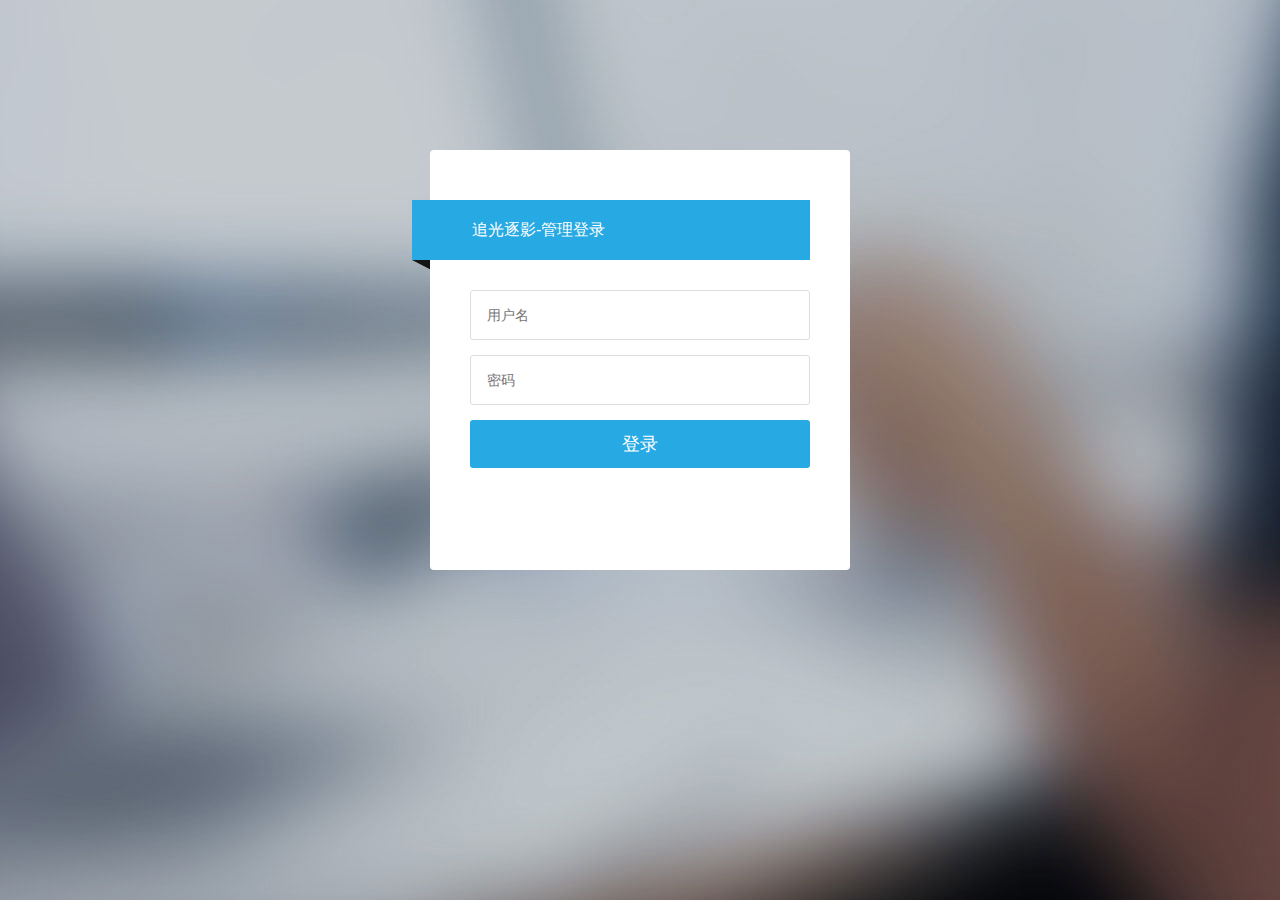
<file: src/main/webapp/system/index.html>
<!DOCTYPE html>
<html>
<head>
<meta http-equiv="Content-Type" content="text/html; charset=UTF-8"> 
<meta http-equiv="Pragma" content="no-cache"> 
<meta http-equiv="Cache-Control" content="no-cache"> 
<meta http-equiv="Expires" content="0"> 
<title>后台登录</title> 
	<link href="css/login.css" type="text/css" rel="stylesheet">
	<script src="../static/myjs/jquery.min.js" type="text/javascript"></script>
	<script src="js/myjs.js" type="text/javascript"></script>

</head> 
<body>
	<div class="login">
		<div class="message">追光逐影-管理登录</div>
		<div id="darkbannerwrap"></div>
			<input name="action" value="login" type="hidden">
			<input id="username" placeholder="用户名" required="" type="text">
			<hr class="hr15">
			<input id="password" placeholder="密码" required="" type="password">
			<hr class="hr15">
			<input value="登录" style="width:100%;" type="button" onclick="login()">
			<hr class="hr20">
	</div>


</body>
</html>
</file>
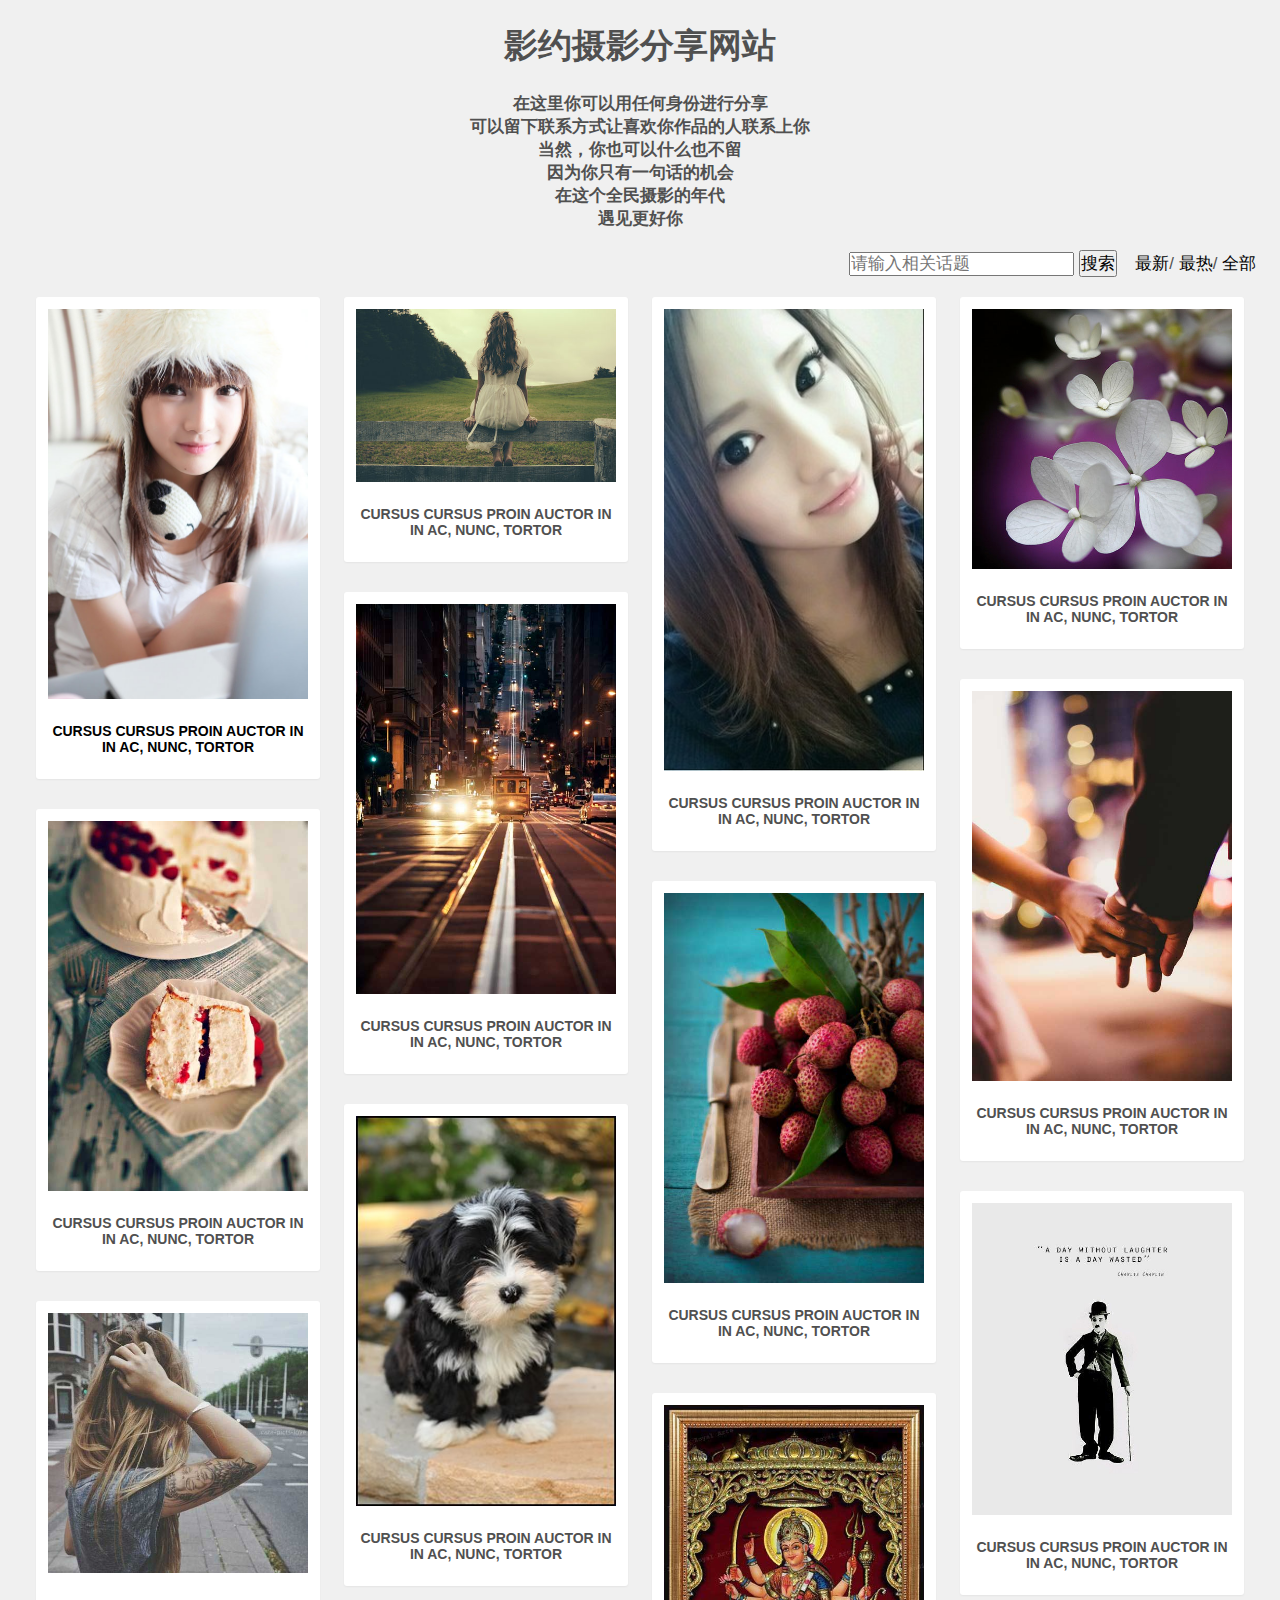
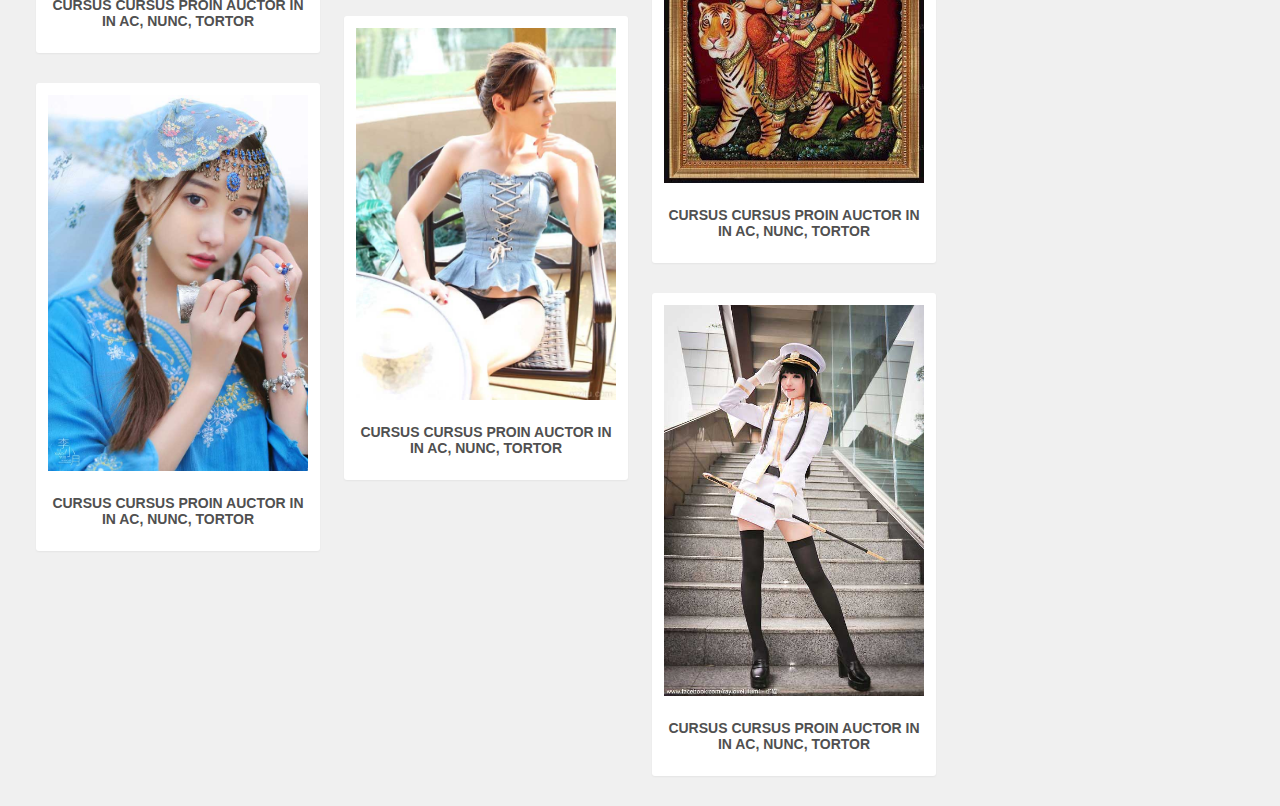
<file: src/main/webapp/test/201509221517/index.html>
<!doctype html>
<html lang="zh">
<head>
	<meta charset="UTF-8">
	<meta http-equiv="X-UA-Compatible" content="IE=edge,chrome=1"> 
	<meta name="viewport" content="width=device-width, initial-scale=1.0">
	<title>作品</title>
	<link rel="stylesheet" type="text/css" href="css/normalize.css" />
	<link rel="stylesheet" type="text/css" href="css/default.css">
	<link rel="stylesheet" type="text/css" href="css/styles.css">
	<link href="../../static/bootstrap-3.3.7-dist/css/bootstrap.min.css">
</head>
<body>

            <div style="text-align: center">
            <h1>影约摄影分享网站</h1>
            <h4>在这里你可以用任何身份进行分享</h4>
            <h4>可以留下联系方式让喜欢你作品的人联系上你</h4>
            <h4>当然，你也可以什么也不留</h4>
            <h4>因为你只有一句话的机会</h4>
            <h4>在这个全民摄影的年代</h4>
            <h4>遇见更好你</h4>
            </div>
<br>
<div style="text-align: right">
    <input type="text" id="titleId" placeholder="请输入相关话题">
    <button class="btn btn-default" type="button">搜索</button>
    &nbsp;&nbsp;
    <a class="navbar-brand" href="index.html">最新</a>/
    <a class="navbar-brand" href="works/works.html">最热</a>/
    <a class="navbar-brand" href="webpage/forum.html">全部</a>
</div>


<br>
		<div class="wall">
		  <a class="article" href="#">
		    <img src="img/1.jpg" />
            <h2>Cursus cursus proin auctor in in ac, nunc, tortor</h2>
		  </a>
		  <div class="article">
		    <img src="img/2.jpg" />
		    <h2>Cursus cursus proin auctor in in ac, nunc, tortor</h2>
		  </div>
		  <div class="article">
		    <img src="img/3.jpg" />
		    <h2>Cursus cursus proin auctor in in ac, nunc, tortor</h2>
		  </div>
		  <div class="article">
		    <img src="img/4.jpg" />
		    <h2>Cursus cursus proin auctor in in ac, nunc, tortor</h2>
		  </div>
		  <div class="article">
		    <img src="img/5.jpg" />
		    <h2>Cursus cursus proin auctor in in ac, nunc, tortor</h2>
		  </div>
		  <div class="article">
		    <img src="img/6.jpg" />
		    <h2>Cursus cursus proin auctor in in ac, nunc, tortor</h2>
		  </div>

		  <div class="article">
		    <img src="img/7.jpg" />
		    <h2>Cursus cursus proin auctor in in ac, nunc, tortor</h2>
		  </div>
		  <div class="article">
		    <img src="img/8.jpg" />
		    <h2>Cursus cursus proin auctor in in ac, nunc, tortor</h2>
		  </div>
		  <div class="article">
		    <img src="img/9.jpg" />
		    <h2>Cursus cursus proin auctor in in ac, nunc, tortor</h2>
		  </div>
		  <div class="article">
		    <img src="img/10.jpg" />
		    <h2>Cursus cursus proin auctor in in ac, nunc, tortor</h2>
		  </div>
		  <div class="article">
		    <img src="img/11.jpg" />
		    <h2>Cursus cursus proin auctor in in ac, nunc, tortor</h2>
		  </div>
		  <div class="article">
		    <img src="img/12.jpg" />
		    <h2>Cursus cursus proin auctor in in ac, nunc, tortor</h2>
		  </div>
		  <div class="article">
		    <img src="img/13.jpg" />
		    <h2>Cursus cursus proin auctor in in ac, nunc, tortor</h2>
		  </div>
		  <div class="article">
		    <img src="img/14.jpg" />
		    <h2>Cursus cursus proin auctor in in ac, nunc, tortor</h2>
		  </div>
		  <div class="article">
		    <img src="img/15.jpg" />
		    <h2>Cursus cursus proin auctor in in ac, nunc, tortor</h2>
		  </div>
		</div>
	
	<script src="http://libs.useso.com/js/jquery/2.1.1/jquery.min.js" type="text/javascript"></script>

	<script>window.jQuery || document.write('<script src="js/jquery-2.1.1.min.js"><\/script>')</script>
	<script type="text/javascript" src="js/jaliswall.js"></script>
    <script type="text/javascript" src="../../static/bootstrap-3.3.7-dist/js/bootstrap.min.js"></script>
	<script type="text/javascript">
	$(function(){
		$('.wall').jaliswall({ item: '.article' });
	});
	</script>
</body>
</html>
</file>
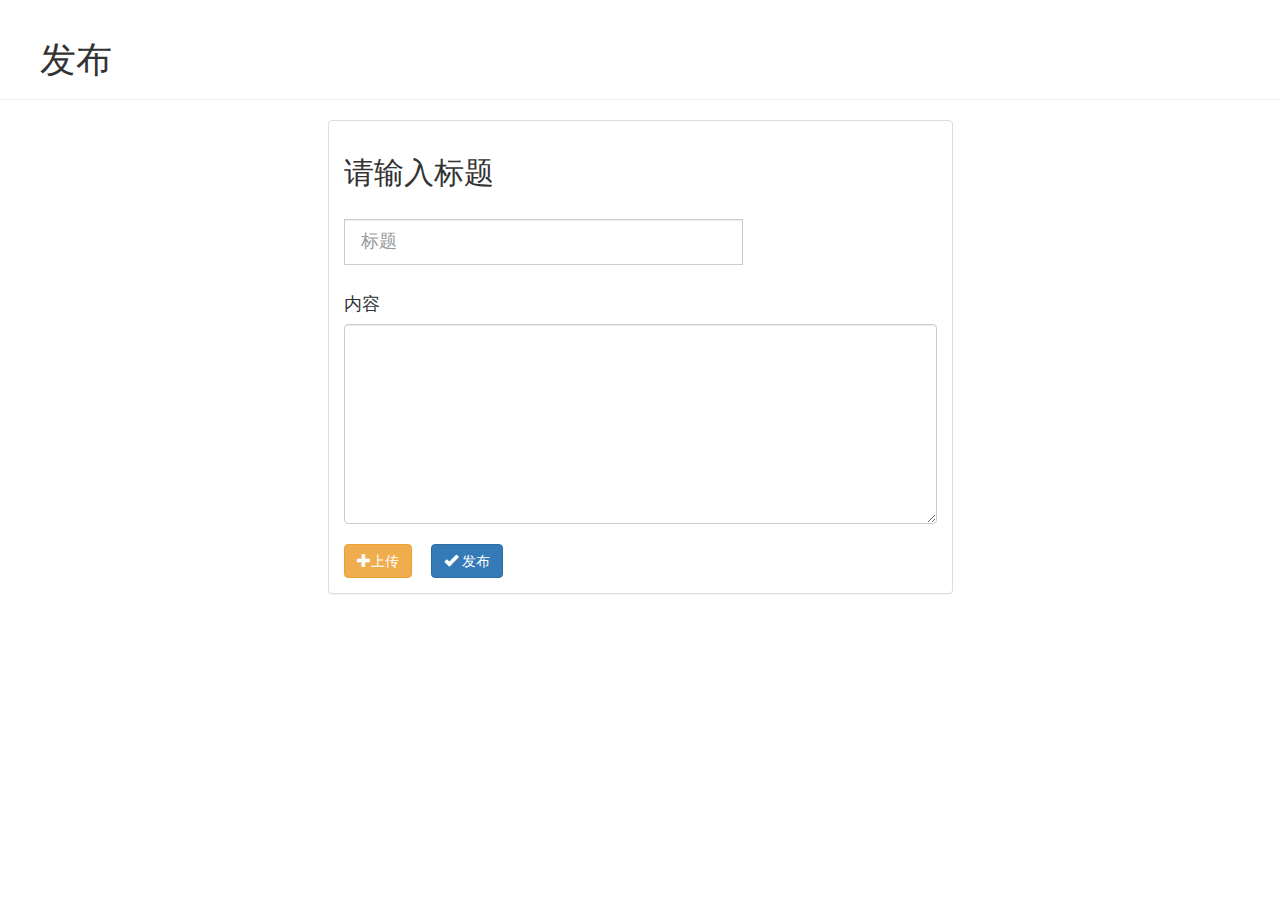
<file: src/main/webapp/webpage/release.html>
<!DOCTYPE html>
<html lang="en">
<head>
    <meta charset="UTF-8">
    <title>编辑内容</title>
    <!-- JQ -->
    <script src="../static/myjs/jquery.js"></script>
    <!-- Bootstrap以及jS文件 -->
    <script src="../static/bootstrap-3.3.7-dist/js/bootstrap.js"></script>
    <link rel="stylesheet" href="../static/bootstrap-3.3.7-dist/css/bootstrap.css">
    <!--公共的-->
    <script src="../static/myjs/public-js.js"></script>
    <link rel="stylesheet" href="../static/mycss/public-css.css">
</head>
<body>
    <div class="row">
        <!--<div class="col-md-3"></div>-->
        <div class="col-md-12">
            <div class="page-header">
                <h1>&nbsp;&nbsp;&nbsp;&nbsp;发布</h1>
            </div>
        </div>
    </div>
    <div class="row">
        <div class="col-md-3"></div>
        <div class="col-md-6">
            <div class="panel panel-default">
                <div class="panel-body">
                    <h2>请输入标题</h2>
                    <br>
                    <div class="input-group input-group-lg">
                        <input type="text" class="form-control" placeholder="标题" style="width: 150%"/>
                    </div>
                    <br>
                    <h4>内容</h4>
                    <textarea class="form-control" rows="3" style="height: 200px"></textarea>
                    <br>
                    <div>
                        <button type="button" class="btn btn-warning" data-container="body"
                                data-toggle="popover" data-placement="bottom"
                                data-content="暂时还无法使用上传附件功能哦！">
                            <span class="glyphicon glyphicon-plus"></span>上传
                        </button>
                        <!--设置三个空格的间隔-->
                        &nbsp;&nbsp;&nbsp;
                        <!--<button type="button" class="btn btn-warning">-->
                            <!--<span class="glyphicon glyphicon-plus"></span>-->
                            <!--上传-->
                        <!--</button>-->
                        <button type="button" class="btn btn-primary">
                            <span class="glyphicon glyphicon-ok"></span>
                            发布
                        </button>
                    </div>
                </div>
            </div>
        </div>
        <div class="col-md-2"></div>
    </div>

</body>
</html>
</file>
<file: src/main/webapp/system/css/login.css>
*{
    font: 13px/1.5 '微软雅黑', Verdana, Helvetica, Arial, sans-serif;
    -webkit-box-sizing: border-box;
    -moz-box-sizing: border-box;
    -box-sizing: border-box;
    padding:0;
    margin:0;
    list-style:none;
    box-sizing: border-box;
}

body,html{
    height:100%;
    overflow:hidden;
}
body{
    background:url(../images/web_login_bg.jpg) no-repeat center;
    background-size: cover;
}
a{
    color:#27A9E3;
    text-decoration:none;
    cursor:pointer;
}
.login{
    margin: 150px auto 0 auto;
    min-height: 420px;
    max-width: 420px;
    padding: 40px;
    background-color: #ffffff;
    margin-left: auto;
    margin-right: auto;
    border-radius: 4px;
    /* overflow-x: hidden; */
    box-sizing: border-box;
}
a.logo{
    display: block;
    height: 58px;
    width: 167px;
    margin: 0 auto 30px auto;
    background-size: 167px 42px;
}
.message {
    margin: 10px 0 0 -58px;
    padding: 18px 10px 18px 60px;
    background: #27A9E3;
    position: relative;
    color: #fff;
    font-size: 16px;
}
#darkbannerwrap {
    background: url(../images/aiwrap.png);
    width: 18px;
    height: 10px;
    margin: 0 0 20px -58px;
    position: relative;
}

input[type=text],
input[type=file],
input[type=password],
input[type=email], select {
    border: 1px solid #DCDEE0;
    vertical-align: middle;
    border-radius: 3px;
    height: 50px;
    padding: 0px 16px;
    font-size: 14px;
    color: #555555;
    outline:none;
    width:100%;
}
input[type=text]:focus,
input[type=file]:focus,
input[type=password]:focus,
input[type=email]:focus, select:focus {
    border: 1px solid #27A9E3;
}


input[type=submit],
input[type=button]{
    display: inline-block;
    vertical-align: middle;
    padding: 12px 24px;
    margin: 0px;
    font-size: 18px;
    line-height: 24px;
    text-align: center;
    white-space: nowrap;
    vertical-align: middle;
    cursor: pointer;
    color: #ffffff;
    background-color: #27A9E3;
    border-radius: 3px;
    border: none;
    -webkit-appearance: none;
    outline:none;
    width:100%;
}
hr.hr15 {
    height: 15px;
    border: none;
    margin: 0px;
    padding: 0px;
    width: 100%;
}
hr.hr20 {
    height: 20px;
    border: none;
    margin: 0px;
    padding: 0px;
    width: 100%;
}

.copyright{
    font-size:14px;
    color:rgba(255,255,255,0.85);
    display:block;
    position:absolute;
    bottom:15px;
    right:15px;
}
</file>
<file: src/main/webapp/test/201509221517/css/default.css>
/*@import url(http://fonts.useso.com/css?family=Raleway:200,500,700,800);*/
@font-face {
	font-family: 'icomoon';
	src:url('../fonts/icomoon.eot?rretjt');
	src:url('../fonts/icomoon.eot?#iefixrretjt') format('embedded-opentype'),
		url('../fonts/icomoon.woff?rretjt') format('woff'),
		url('../fonts/icomoon.ttf?rretjt') format('truetype'),
		url('../fonts/icomoon.svg?rretjt#icomoon') format('svg');
	font-weight: normal;
	font-style: normal;
}

[class^="icon-"], [class*=" icon-"] {
	font-family: 'icomoon';
	speak: none;
	font-style: normal;
	font-weight: normal;
	font-variant: normal;
	text-transform: none;
	line-height: 1;

	/* Better Font Rendering =========== */
	-webkit-font-smoothing: antialiased;
	-moz-osx-font-smoothing: grayscale;
}

body, html { font-size: 100%; 	padding: 0; margin: 0;}

/* Reset */
*,
*:after,
*:before {
	-webkit-box-sizing: border-box;
	-moz-box-sizing: border-box;
	box-sizing: border-box;
}

/* Clearfix hack by Nicolas Gallagher: http://nicolasgallagher.com/micro-clearfix-hack/ */
.clearfix:before,
.clearfix:after {
	content: " ";
	display: table;
}

.clearfix:after {
	clear: both;
}

body{
	background: #f9f7f6;
	color: #404d5b;
	font-weight: 500;
	font-size: 1.05em;
	font-family: "Segoe UI", "Lucida Grande", Helvetica, Arial, "Microsoft YaHei", FreeSans, Arimo, "Droid Sans", "wenquanyi micro hei", "Hiragino Sans GB", "Hiragino Sans GB W3", "FontAwesome", sans-serif;
}
a{color: #2fa0ec;text-decoration: none;outline: none;}
a:hover,a:focus{color:#74777b;}

.htmleaf-container{
	margin: 0 auto;
	text-align: center;
	overflow: hidden;
}
.htmleaf-content {
	font-size: 150%;
	padding: 1em 0;
}

.htmleaf-content h2 {
	margin: 0 0 2em;
	opacity: 0.1;
}

.htmleaf-content p {
	margin: 1em 0;
	padding: 5em 0 0 0;
	font-size: 0.65em;
}
.bgcolor-1 { background: #f0efee; }
.bgcolor-2 { background: #f9f9f9; }
.bgcolor-3 { background: #e8e8e8; }/*light grey*/
.bgcolor-4 { background: #2f3238; color: #fff; }/*Dark grey*/
.bgcolor-5 { background: #df6659; color: #521e18; }/*pink1*/
.bgcolor-6 { background: #2fa8ec; }/*sky blue*/
.bgcolor-7 { background: #d0d6d6; }/*White tea*/
.bgcolor-8 { background: #3d4444; color: #fff; }/*Dark grey2*/
.bgcolor-9 { background: #ef3f52; color: #fff;}/*pink2*/
.bgcolor-10{ background: #64448f; color: #fff;}/*Violet*/
.bgcolor-11{ background: #3755ad; color: #fff;}/*dark blue*/
.bgcolor-12{ background: #3498DB; color: #fff;}/*light blue*/
/* Header */
.htmleaf-header{
	padding: 1em 190px 1em;
	letter-spacing: -1px;
	text-align: center;
}
.htmleaf-header h1 {
	font-weight: 600;
	font-size: 2em;
	line-height: 1;
	margin-bottom: 0;
	font-family: "Segoe UI", "Lucida Grande", Helvetica, Arial, "Microsoft YaHei", FreeSans, Arimo, "Droid Sans", "wenquanyi micro hei", "Hiragino Sans GB", "Hiragino Sans GB W3", "FontAwesome", sans-serif;
}
.htmleaf-header h1 span {
	font-family: "Segoe UI", "Lucida Grande", Helvetica, Arial, "Microsoft YaHei", FreeSans, Arimo, "Droid Sans", "wenquanyi micro hei", "Hiragino Sans GB", "Hiragino Sans GB W3", "FontAwesome", sans-serif;
	display: block;
	font-size: 60%;
	font-weight: 400;
	padding: 0.8em 0 0.5em 0;
	color: #c3c8cd;
}
/*nav*/
.htmleaf-demo a{color: #1d7db1;text-decoration: none;}
.htmleaf-demo{width: 100%;padding-bottom: 1.2em;}
.htmleaf-demo a{display: inline-block;margin: 0.5em;padding: 0.6em 1em;border: 3px solid #1d7db1;font-weight: 700;}
.htmleaf-demo a:hover{opacity: 0.6;}
.htmleaf-demo a.current{background:#1d7db1;color: #fff; }
/* Top Navigation Style */
.htmleaf-links {
	position: relative;
	display: inline-block;
	white-space: nowrap;
	font-size: 1.5em;
	text-align: center;
}

.htmleaf-links::after {
	position: absolute;
	top: 0;
	left: 50%;
	margin-left: -1px;
	width: 2px;
	height: 100%;
	background: #dbdbdb;
	content: '';
	-webkit-transform: rotate3d(0,0,1,22.5deg);
	transform: rotate3d(0,0,1,22.5deg);
}

.htmleaf-icon {
	display: inline-block;
	margin: 0.5em;
	padding: 0em 0;
	width: 1.5em;
	text-decoration: none;
}

.htmleaf-icon span {
	display: none;
}

.htmleaf-icon:before {
	margin: 0 5px;
	text-transform: none;
	font-weight: normal;
	font-style: normal;
	font-variant: normal;
	font-family: 'icomoon';
	line-height: 1;
	speak: none;
	-webkit-font-smoothing: antialiased;
}
/* footer */
.htmleaf-footer{width: 100%;padding-top: 10px;}
.htmleaf-small{font-size: 0.8em;}
.center{text-align: center;}
/****/
.related {
	color: #fff;
	background: #333;
	text-align: center;
	font-size: 1.25em;
	padding: 0.5em 0;
	overflow: hidden;
}

.related > a {
	vertical-align: top;
	width: calc(100% - 20px);
	max-width: 340px;
	display: inline-block;
	text-align: center;
	margin: 20px 10px;
	padding: 25px;
	font-family: "Segoe UI", "Lucida Grande", Helvetica, Arial, "Microsoft YaHei", FreeSans, Arimo, "Droid Sans", "wenquanyi micro hei", "Hiragino Sans GB", "Hiragino Sans GB W3", "FontAwesome", sans-serif;
}
.related a {
	display: inline-block;
	text-align: left;
	margin: 20px auto;
	padding: 10px 20px;
	opacity: 0.8;
	-webkit-transition: opacity 0.3s;
	transition: opacity 0.3s;
	-webkit-backface-visibility: hidden;
}

.related a:hover,
.related a:active {
	opacity: 1;
}

.related a img {
	max-width: 100%;
	opacity: 0.8;
	border-radius: 4px;
}
.related a:hover img,
.related a:active img {
	opacity: 1;
}
.related h3{font-family: "Microsoft YaHei", sans-serif;}
.related a h3 {
	font-weight: 300;
	margin-top: 0.15em;
	color: #fff;
}
/* icomoon */
.icon-htmleaf-home-outline:before {
	content: "\e5000";
}

.icon-htmleaf-arrow-forward-outline:before {
	content: "\e5001";
}

@media screen and (max-width: 50em) {
	.htmleaf-header {
		padding: 3em 10% 4em;
	}
	.htmleaf-header h1 {
        font-size:2em;
    }
}


@media screen and (max-width: 40em) {
	.htmleaf-header h1 {
		font-size: 1.5em;
	}
}

@media screen and (max-width: 30em) {
    .htmleaf-header h1 {
        font-size:1.2em;
    }
}
</file>
<file: src/main/webapp/test/201509221517/css/styles.css>
* {
  margin: 0;
  padding: 0;
}

body {
  font-family: sans-serif;
  margin: 24px;
  background: #f0f0f0;
  color: #505050;
}

a {
  text-decoration: none;
  color: black;
}

.article {
  display: block;
  margin: 0 0 30px 0;
  padding: 12px;
  background: white;
  border-radius: 3px;
  box-shadow: 0px 1px 2px 0px rgba(0, 0, 0, 0.05);
  transition: all 220ms;
}
.article:hover {
  box-shadow: 0px 2px 3px 1px rgba(0, 0, 0, 0.1);
  transform: translateY(-5px);
  transition: all 220ms;
}
.article > img {
  display: block;
  width: 100%;
  margin: 0 0 24px 0;
}
.article h2 {
  text-align: center;
  font-size: 14px;
  text-transform: uppercase;
  margin: 0 0 12px 0;
}

.wall {
  display: block;
  position: relative;
}
.wall-column {
  display: block;
  position: relative;
  /*width: 33.333333%;*/
  width: 25%;
  float: left;
  padding: 0 12px;
  box-sizing: border-box;
}
@media (max-width: 640px) {
  .wall-column {
    width: 50%;
  }
}
@media (max-width: 480px) {
  .wall-column {
    width: auto;
    float: none;
  }
}
</file>
<file: src/main/webapp/static/mycss/public-css.css>
.fixednav {
    position: fixed;
    top: 0px;
    left: 0px;
    width: 100%;
    z-index: 1;
}
.a-body-color{
    color: #0f0f0f;
    background-color: #d6d6d6;
}
.div_yinying{
    padding:10px 25px;
    background:#a0b3d6;
    box-shadow:5px 5px 2px #555555;
    -moz-box-shadow:5px 5px 2px #5f5f5f;
    -webkit-box-shadow:5px 5px 2px #5f5f5f;
    position:relative;
    border-radius:7px 7px 7px 7px;
    margin:50px 0

}
</file>
